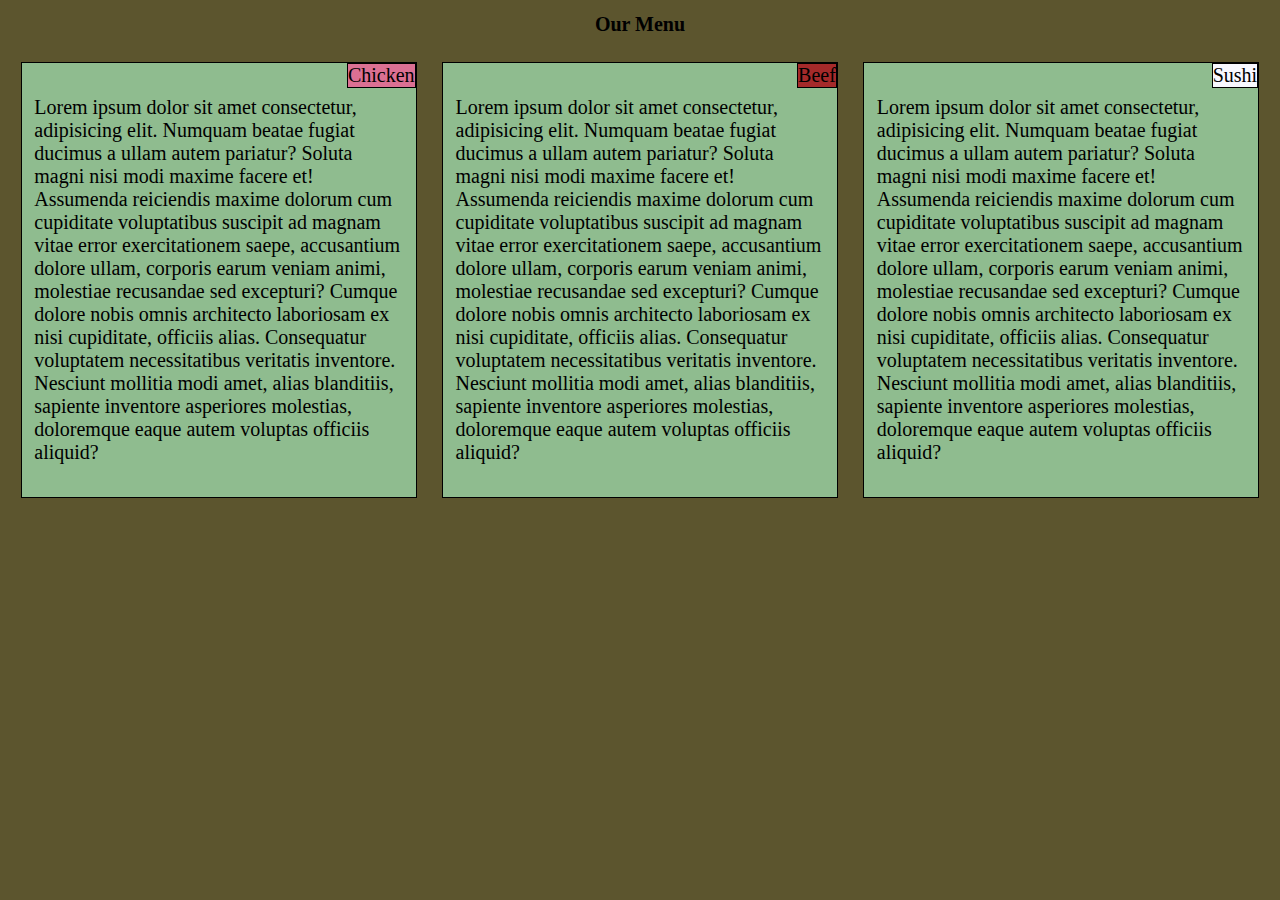
<file: site/module2-solution/index.html>
<!DOCTYPE html>
<html lang="en">
  <head>
    <meta charset="UTF-8" />
    <meta name="viewport" content="width=device-width, initial-scale=1.0" />
    <title>Module 2 Assignment</title>
    <link rel="stylesheet" href="css/styles.css" />
  </head>
  <body>
    <h1>Our Menu</h1>
    <section id="Chicken">
      <span>Chicken</span>
      <p>
        Lorem ipsum dolor sit amet consectetur, adipisicing elit. Numquam beatae
        fugiat ducimus a ullam autem pariatur? Soluta magni nisi modi maxime
        facere et! Assumenda reiciendis maxime dolorum cum cupiditate
        voluptatibus suscipit ad magnam vitae error exercitationem saepe,
        accusantium dolore ullam, corporis earum veniam animi, molestiae
        recusandae sed excepturi? Cumque dolore nobis omnis architecto
        laboriosam ex nisi cupiditate, officiis alias. Consequatur voluptatem
        necessitatibus veritatis inventore. Nesciunt mollitia modi amet, alias
        blanditiis, sapiente inventore asperiores molestias, doloremque eaque
        autem voluptas officiis aliquid?
      </p>
    </section>
    <section id="Beef">
      <span>Beef</span>
      <p>
        Lorem ipsum dolor sit amet consectetur, adipisicing elit. Numquam beatae
        fugiat ducimus a ullam autem pariatur? Soluta magni nisi modi maxime
        facere et! Assumenda reiciendis maxime dolorum cum cupiditate
        voluptatibus suscipit ad magnam vitae error exercitationem saepe,
        accusantium dolore ullam, corporis earum veniam animi, molestiae
        recusandae sed excepturi? Cumque dolore nobis omnis architecto
        laboriosam ex nisi cupiditate, officiis alias. Consequatur voluptatem
        necessitatibus veritatis inventore. Nesciunt mollitia modi amet, alias
        blanditiis, sapiente inventore asperiores molestias, doloremque eaque
        autem voluptas officiis aliquid?
      </p>
    </section>
    <section id="Sushi">
      <span>Sushi</span>
      <p>
        Lorem ipsum dolor sit amet consectetur, adipisicing elit. Numquam beatae
        fugiat ducimus a ullam autem pariatur? Soluta magni nisi modi maxime
        facere et! Assumenda reiciendis maxime dolorum cum cupiditate
        voluptatibus suscipit ad magnam vitae error exercitationem saepe,
        accusantium dolore ullam, corporis earum veniam animi, molestiae
        recusandae sed excepturi? Cumque dolore nobis omnis architecto
        laboriosam ex nisi cupiditate, officiis alias. Consequatur voluptatem
        necessitatibus veritatis inventore. Nesciunt mollitia modi amet, alias
        blanditiis, sapiente inventore asperiores molestias, doloremque eaque
        autem voluptas officiis aliquid?
      </p>
    </section>
  </body>
</html>
</file>
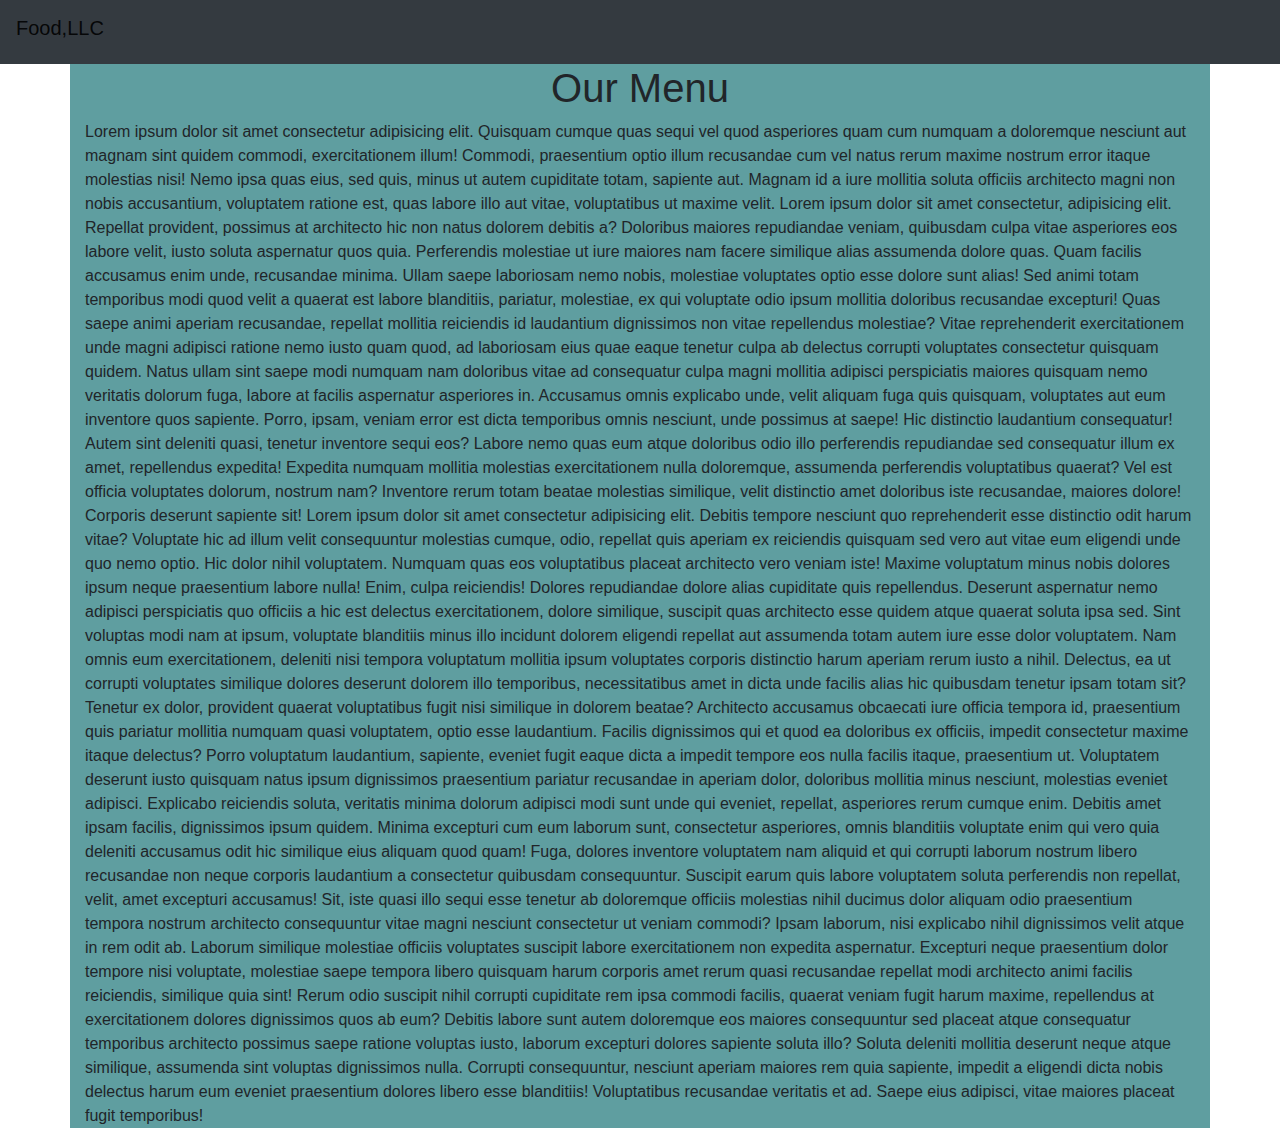
<file: site/module3-solution/index.html>
<!DOCTYPE html>
<html lang="en">
  <head>
    <meta charset="UTF-8" />
    <meta name="viewport" content="width=device-width, initial-scale=1.0" />
    <title>Module 3 Assignment</title>
    <link rel="stylesheet" href="bootstrap-4.5.0-dist/css/bootstrap.min.css" />
    <link rel="stylesheet" href="css/styles3.css" />
  </head>
  <body>
    <header>
      <nav class="navbar navbar-default navbar-light bg-dark navbar-expand-sm">
        <h1 class="navbar-brand">Food,LLC</h1>
        <button
          class="navbar-toggler"
          type="button"
          data-toggle="collapse"
          data-target="#navbarNav"
        >
          <span class="navbar-toggler-icon"></span>
        </button>
        <div class="collapse navbar-collapse" id="navbarNav">
          <div class="navbar-nav">
            <p class="nav-link text-center d-block d-sm-none" href="#">
              Chicken
            </p>
            <p class="nav-link text-center d-block d-sm-none" href="#">Sushi</p>
            <p class="nav-link text-center d-block d-sm-none" href="#">Beef</p>
          </div>
        </div>
      </nav>
    </header>
    <div class="container">
      <h1 class="text-center">Our Menu</h1>
      <div class="row">
        <div class="col-12">
          Lorem ipsum dolor sit amet consectetur adipisicing elit. Quisquam
          cumque quas sequi vel quod asperiores quam cum numquam a doloremque
          nesciunt aut magnam sint quidem commodi, exercitationem illum!
          Commodi, praesentium optio illum recusandae cum vel natus rerum maxime
          nostrum error itaque molestias nisi! Nemo ipsa quas eius, sed quis,
          minus ut autem cupiditate totam, sapiente aut. Magnam id a iure
          mollitia soluta officiis architecto magni non nobis accusantium,
          voluptatem ratione est, quas labore illo aut vitae, voluptatibus ut
          maxime velit. Lorem ipsum dolor sit amet consectetur, adipisicing
          elit. Repellat provident, possimus at architecto hic non natus dolorem
          debitis a? Doloribus maiores repudiandae veniam, quibusdam culpa vitae
          asperiores eos labore velit, iusto soluta aspernatur quos quia.
          Perferendis molestiae ut iure maiores nam facere similique alias
          assumenda dolore quas. Quam facilis accusamus enim unde, recusandae
          minima. Ullam saepe laboriosam nemo nobis, molestiae voluptates optio
          esse dolore sunt alias! Sed animi totam temporibus modi quod velit a
          quaerat est labore blanditiis, pariatur, molestiae, ex qui voluptate
          odio ipsum mollitia doloribus recusandae excepturi! Quas saepe animi
          aperiam recusandae, repellat mollitia reiciendis id laudantium
          dignissimos non vitae repellendus molestiae? Vitae reprehenderit
          exercitationem unde magni adipisci ratione nemo iusto quam quod, ad
          laboriosam eius quae eaque tenetur culpa ab delectus corrupti
          voluptates consectetur quisquam quidem. Natus ullam sint saepe modi
          numquam nam doloribus vitae ad consequatur culpa magni mollitia
          adipisci perspiciatis maiores quisquam nemo veritatis dolorum fuga,
          labore at facilis aspernatur asperiores in. Accusamus omnis explicabo
          unde, velit aliquam fuga quis quisquam, voluptates aut eum inventore
          quos sapiente. Porro, ipsam, veniam error est dicta temporibus omnis
          nesciunt, unde possimus at saepe! Hic distinctio laudantium
          consequatur! Autem sint deleniti quasi, tenetur inventore sequi eos?
          Labore nemo quas eum atque doloribus odio illo perferendis repudiandae
          sed consequatur illum ex amet, repellendus expedita! Expedita numquam
          mollitia molestias exercitationem nulla doloremque, assumenda
          perferendis voluptatibus quaerat? Vel est officia voluptates dolorum,
          nostrum nam? Inventore rerum totam beatae molestias similique, velit
          distinctio amet doloribus iste recusandae, maiores dolore! Corporis
          deserunt sapiente sit! Lorem ipsum dolor sit amet consectetur
          adipisicing elit. Debitis tempore nesciunt quo reprehenderit esse
          distinctio odit harum vitae? Voluptate hic ad illum velit consequuntur
          molestias cumque, odio, repellat quis aperiam ex reiciendis quisquam
          sed vero aut vitae eum eligendi unde quo nemo optio. Hic dolor nihil
          voluptatem. Numquam quas eos voluptatibus placeat architecto vero
          veniam iste! Maxime voluptatum minus nobis dolores ipsum neque
          praesentium labore nulla! Enim, culpa reiciendis! Dolores repudiandae
          dolore alias cupiditate quis repellendus. Deserunt aspernatur nemo
          adipisci perspiciatis quo officiis a hic est delectus exercitationem,
          dolore similique, suscipit quas architecto esse quidem atque quaerat
          soluta ipsa sed. Sint voluptas modi nam at ipsum, voluptate blanditiis
          minus illo incidunt dolorem eligendi repellat aut assumenda totam
          autem iure esse dolor voluptatem. Nam omnis eum exercitationem,
          deleniti nisi tempora voluptatum mollitia ipsum voluptates corporis
          distinctio harum aperiam rerum iusto a nihil. Delectus, ea ut corrupti
          voluptates similique dolores deserunt dolorem illo temporibus,
          necessitatibus amet in dicta unde facilis alias hic quibusdam tenetur
          ipsam totam sit? Tenetur ex dolor, provident quaerat voluptatibus
          fugit nisi similique in dolorem beatae? Architecto accusamus obcaecati
          iure officia tempora id, praesentium quis pariatur mollitia numquam
          quasi voluptatem, optio esse laudantium. Facilis dignissimos qui et
          quod ea doloribus ex officiis, impedit consectetur maxime itaque
          delectus? Porro voluptatum laudantium, sapiente, eveniet fugit eaque
          dicta a impedit tempore eos nulla facilis itaque, praesentium ut.
          Voluptatem deserunt iusto quisquam natus ipsum dignissimos praesentium
          pariatur recusandae in aperiam dolor, doloribus mollitia minus
          nesciunt, molestias eveniet adipisci. Explicabo reiciendis soluta,
          veritatis minima dolorum adipisci modi sunt unde qui eveniet,
          repellat, asperiores rerum cumque enim. Debitis amet ipsam facilis,
          dignissimos ipsum quidem. Minima excepturi cum eum laborum sunt,
          consectetur asperiores, omnis blanditiis voluptate enim qui vero quia
          deleniti accusamus odit hic similique eius aliquam quod quam! Fuga,
          dolores inventore voluptatem nam aliquid et qui corrupti laborum
          nostrum libero recusandae non neque corporis laudantium a consectetur
          quibusdam consequuntur. Suscipit earum quis labore voluptatem soluta
          perferendis non repellat, velit, amet excepturi accusamus! Sit, iste
          quasi illo sequi esse tenetur ab doloremque officiis molestias nihil
          ducimus dolor aliquam odio praesentium tempora nostrum architecto
          consequuntur vitae magni nesciunt consectetur ut veniam commodi? Ipsam
          laborum, nisi explicabo nihil dignissimos velit atque in rem odit ab.
          Laborum similique molestiae officiis voluptates suscipit labore
          exercitationem non expedita aspernatur. Excepturi neque praesentium
          dolor tempore nisi voluptate, molestiae saepe tempora libero quisquam
          harum corporis amet rerum quasi recusandae repellat modi architecto
          animi facilis reiciendis, similique quia sint! Rerum odio suscipit
          nihil corrupti cupiditate rem ipsa commodi facilis, quaerat veniam
          fugit harum maxime, repellendus at exercitationem dolores dignissimos
          quos ab eum? Debitis labore sunt autem doloremque eos maiores
          consequuntur sed placeat atque consequatur temporibus architecto
          possimus saepe ratione voluptas iusto, laborum excepturi dolores
          sapiente soluta illo? Soluta deleniti mollitia deserunt neque atque
          similique, assumenda sint voluptas dignissimos nulla. Corrupti
          consequuntur, nesciunt aperiam maiores rem quia sapiente, impedit a
          eligendi dicta nobis delectus harum eum eveniet praesentium dolores
          libero esse blanditiis! Voluptatibus recusandae veritatis et ad. Saepe
          eius adipisci, vitae maiores placeat fugit temporibus!
        </div>
      </div>
    </div>
    <script src="bootstrap-4.5.0-dist/js/jquery-3.5.1.min.js"></script>
    <script src="bootstrap-4.5.0-dist/js/bootstrap.min.js"></script>
  </body>
</html>
</file>
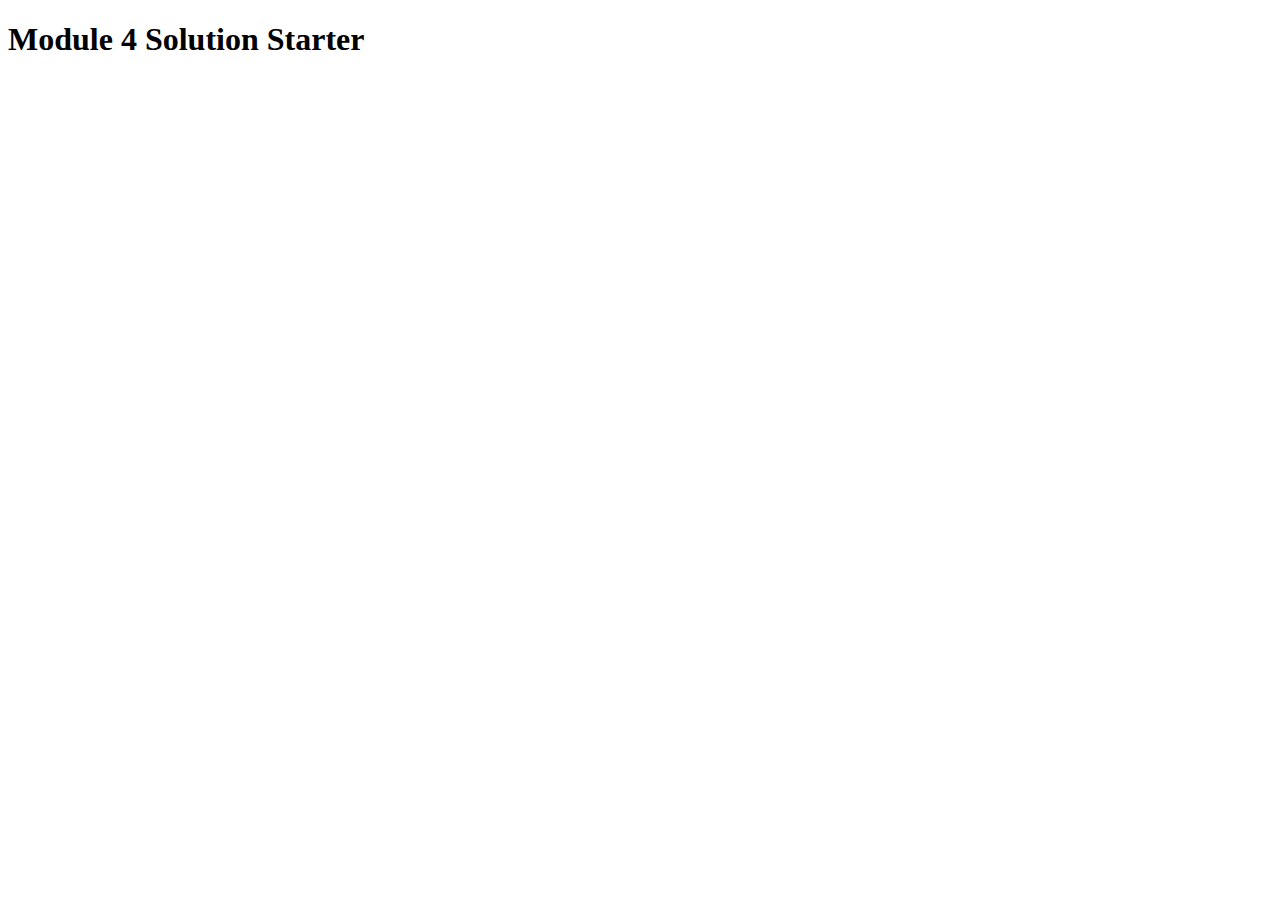
<file: site/module4-solution/index.html>
<!DOCTYPE html>
<html>
<head>
  <meta charset="utf-8">
  <title>Module 4 Solution Starter</title>
  <script src="SpeakHello.js"></script>
  <script src="SpeakGoodBye.js"></script>
  <script src="script.js"></script>
</head>
<body>
  <h1>Module 4 Solution Starter</h1>
</body>
</html>
</file>
<file: site/module2-solution/css/styles.css>
* {
  box-sizing: border-box;
  font-family: Georgia, "Times New Roman", Times, serif;
  font-size: 20px;
}

/************Base Styling************/
body {
  background-color: rgb(92, 85, 46);
}
h1 {
  text-align: center;
}
section {
  border: 1px solid black;
  margin: 1%;
  padding: 1%;
  background-color: darkseagreen;
  position: relative;
}
span {
  border: 1px solid black;
  background-color: aqua;
  position: absolute;
  right: 0px;
  top: 0px;
}

#Chicken span {
  background-color: palevioletred;
}

#Beef span {
  background-color: brown;
}

#Sushi span {
  background-color: ghostwhite;
}
/************Large Device************/
@media (min-width: 992px) {
  section {
    float: left;
    width: 31.33%;
  }
}

/************Medium Device************/
@media (min-width: 768px) and (max-width: 991px) {
  section {
    float: left;
    width: 48%;
  }
  #Sushi {
    width: 98%;
  }
}
</file>
<file: site/module3-solution/css/styles3.css>
p.nav-link {
  border-bottom: 1px solid black;
  background-color: white;
}
div.navbar-nav:first-child {
  border-top: 1px solid black;
}
.container {
  background-color: cadetblue;
}
</file>
